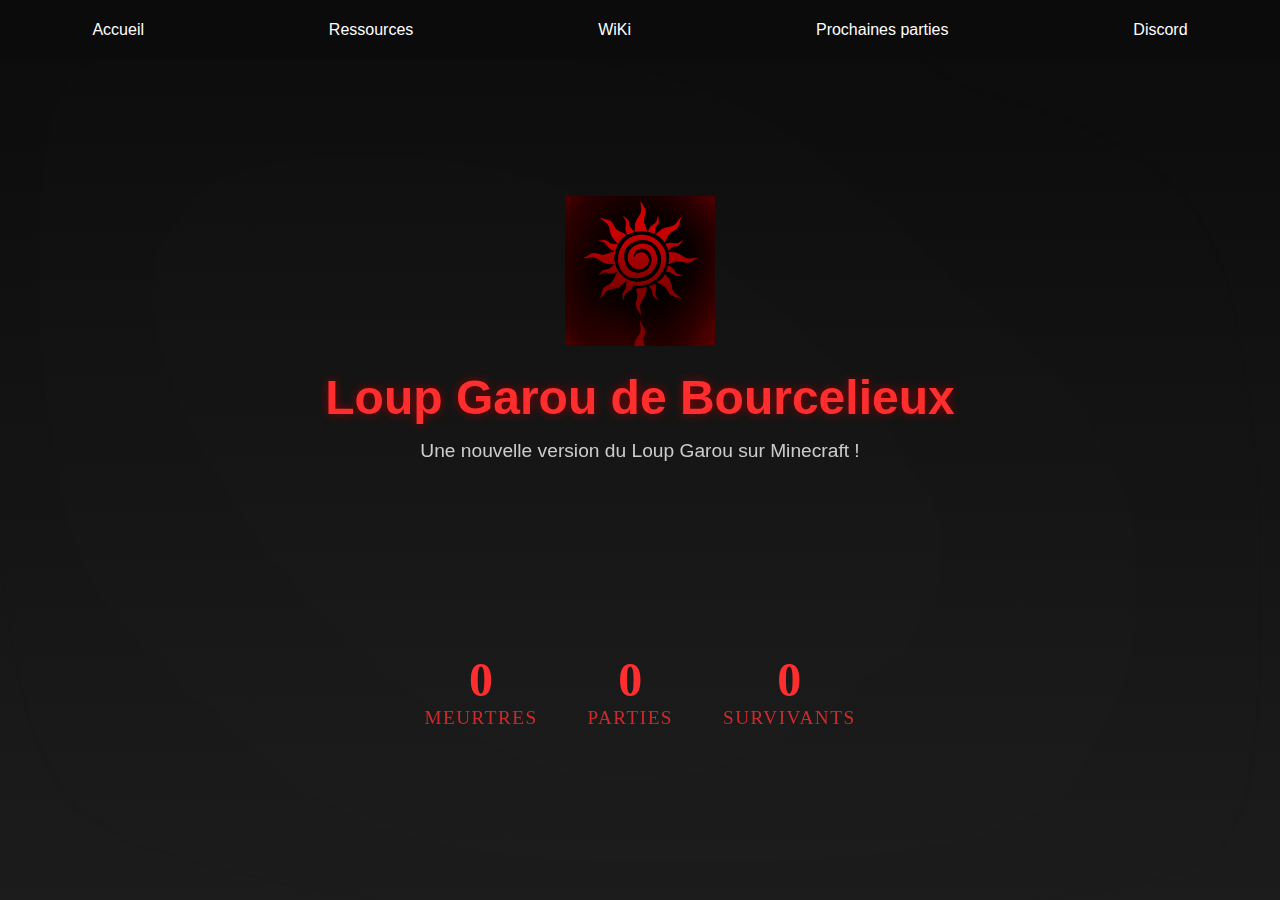
<file: docs/index.html>
<!DOCTYPE html>
<html lang="fr">
<head>
    <meta charset="UTF-8">
    <meta name="viewport" content="width=device-width, initial-scale=1.0">
    <title>Loup Garou de Bourcelieux</title>
    <link rel="stylesheet" href="styles.css">
    <link rel="stylesheet" href="navbar.css">

    <link rel="icon" href="https://yt3.googleusercontent.com/mH5EoGvjAf28i07U9CKryzy5KVpHWLDRvD4InxiX5QuSbxIucBIYBtBjtPQRJulimNkdQ-dLMA=s160-c-k-c0x00ffffff-no-rj" type="image/x-icon"/>

    <!-- Google Tag Manager -->
    <script>(function(w,d,s,l,i){w[l]=w[l]||[];w[l].push({'gtm.start':
    new Date().getTime(),event:'gtm.js'});var f=d.getElementsByTagName(s)[0],
    j=d.createElement(s),dl=l!='dataLayer'?'&l='+l:'';j.async=true;j.src=
    'https://www.googletagmanager.com/gtm.js?id='+i+dl;f.parentNode.insertBefore(j,f);
    })(window,document,'script','dataLayer','GTM-5MS75KJD');</script>
    <!-- End Google Tag Manager -->
</head>
<body>

    <!-- Google Tag Manager (noscript) -->
    <noscript><iframe src="https://www.googletagmanager.com/ns.html?id=GTM-5MS75KJD"
    height="0" width="0" style="display:none;visibility:hidden"></iframe></noscript>
    <!-- End Google Tag Manager (noscript) -->
    <main>
        
        <section class="hero">
            <img src="logo.png" alt="Logo LG" class="logo">
            <h1 class="feu-camp">Loup Garou de Bourcelieux</h1>
            <p>Une nouvelle version du Loup Garou sur Minecraft !</p>
            <div class="intro">
                <p class="ambiance">Plonge au cœur d’une nuit sans fin, au péril de ta vie !</p>
                <p class="ambiance">L’ambiance horrifique est à son paroxysme...</p>
                <p class="ambiance">Peur et mystère s’entrelacent à Bourcelieux 🔪.</p>
            </div>

        </section>

        <section class="stats">
            <div class="stat meurtres">
                <span class="number">0</span>
                <span class="label">Meurtres</span>
            </div>
            <div class="stat parties">
                <span class="number">0</span>
                <span class="label">Parties</span>
            </div>
            <div class="stat survivants">
                <span class="number">0</span>
                <span class="label">Survivants</span>
            </div>
        </section>

    </main>

    <script>
        fetch('https://docs.google.com/spreadsheets/d/e/2PACX-1vT6z3Z6tdmxjav5V0Y50UoYmlrUTK88K0n1wbRsRcZ6VQ455mcQ_pH3iyK8S3_ee4o0YXYpZU_I6z4s/pub?output=csv')
        .then(res => res.text())
        .then(csvText => {
            const lines = csvText.trim().split('\n');
            const headers = lines[0].split(',');

            const data = lines.slice(1).map(line => {
                const values = line.split(',');
                let obj = {};
                headers.forEach((header, i) => {
                    obj[header.trim()] = values[i].trim();
                });
                return obj;
            });

            data.forEach(item => {
                const statClass = item.Stat.toLowerCase();
                const numberElem = document.querySelector(`.stat.${statClass} .number`);

                if (numberElem) numberElem.textContent = item.Valeur;
            });
        })
        .catch(err => console.error('Erreur fetch stats :', err));
    </script>
    <script src="navbar.js"></script>
    
</body>
</html>
</file>
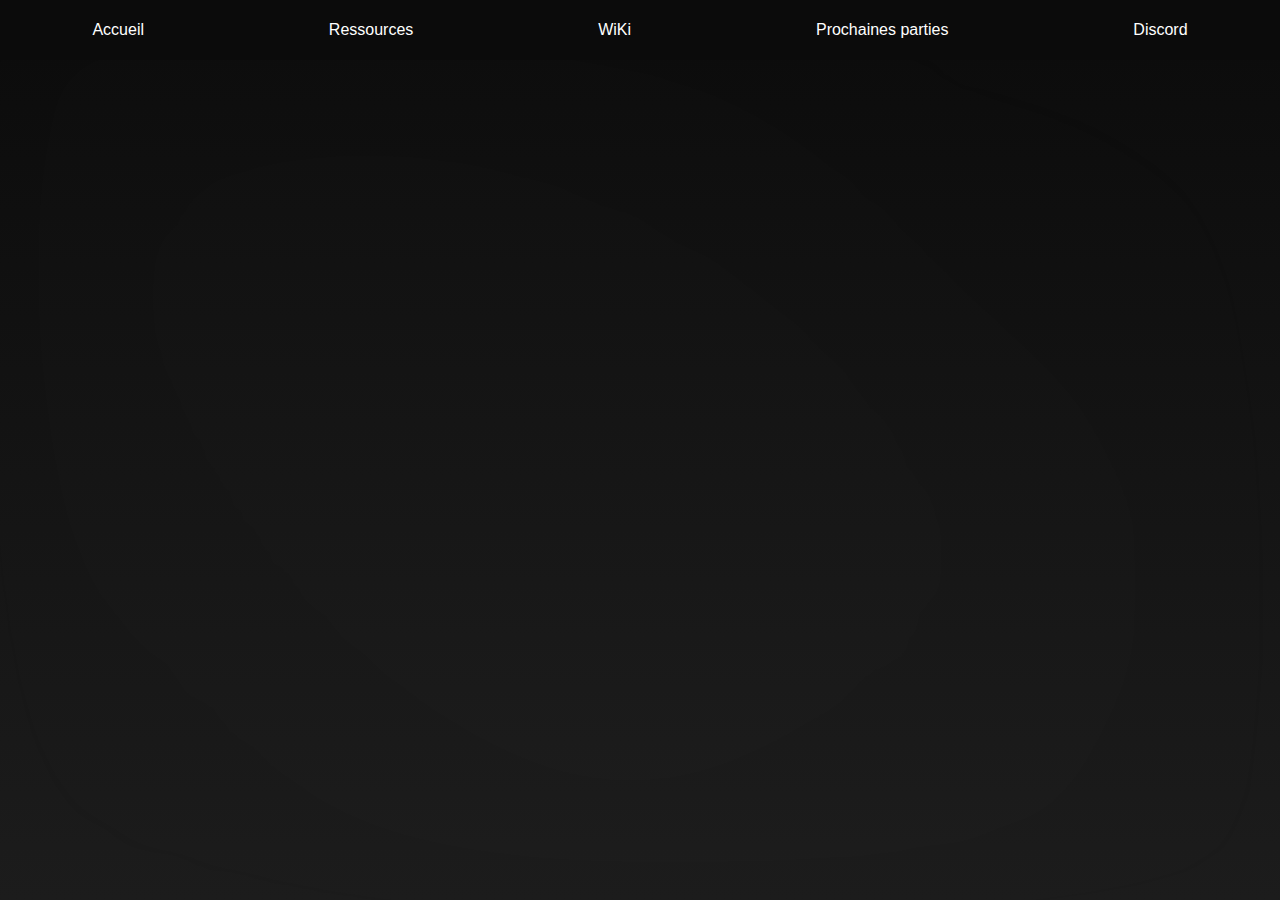
<file: docs/discord/index.html>
<!DOCTYPE html>
<html lang="fr">
<head>
    <meta charset="UTF-8">
    <meta name="viewport" content="width=device-width, initial-scale=1.0">
    <title>Loup Garou de Bourcelieux - Discord</title>
    <link rel="stylesheet" href="../styles.css">
    <link rel="stylesheet" href="../navbar.css">

    <link rel="icon" href="https://yt3.googleusercontent.com/mH5EoGvjAf28i07U9CKryzy5KVpHWLDRvD4InxiX5QuSbxIucBIYBtBjtPQRJulimNkdQ-dLMA=s160-c-k-c0x00ffffff-no-rj" type="image/x-icon"/>
</head>
<body>

    <main>
        
        
    </main>

    <script src="../navbar.js"></script>
</body>
</html>
</file>
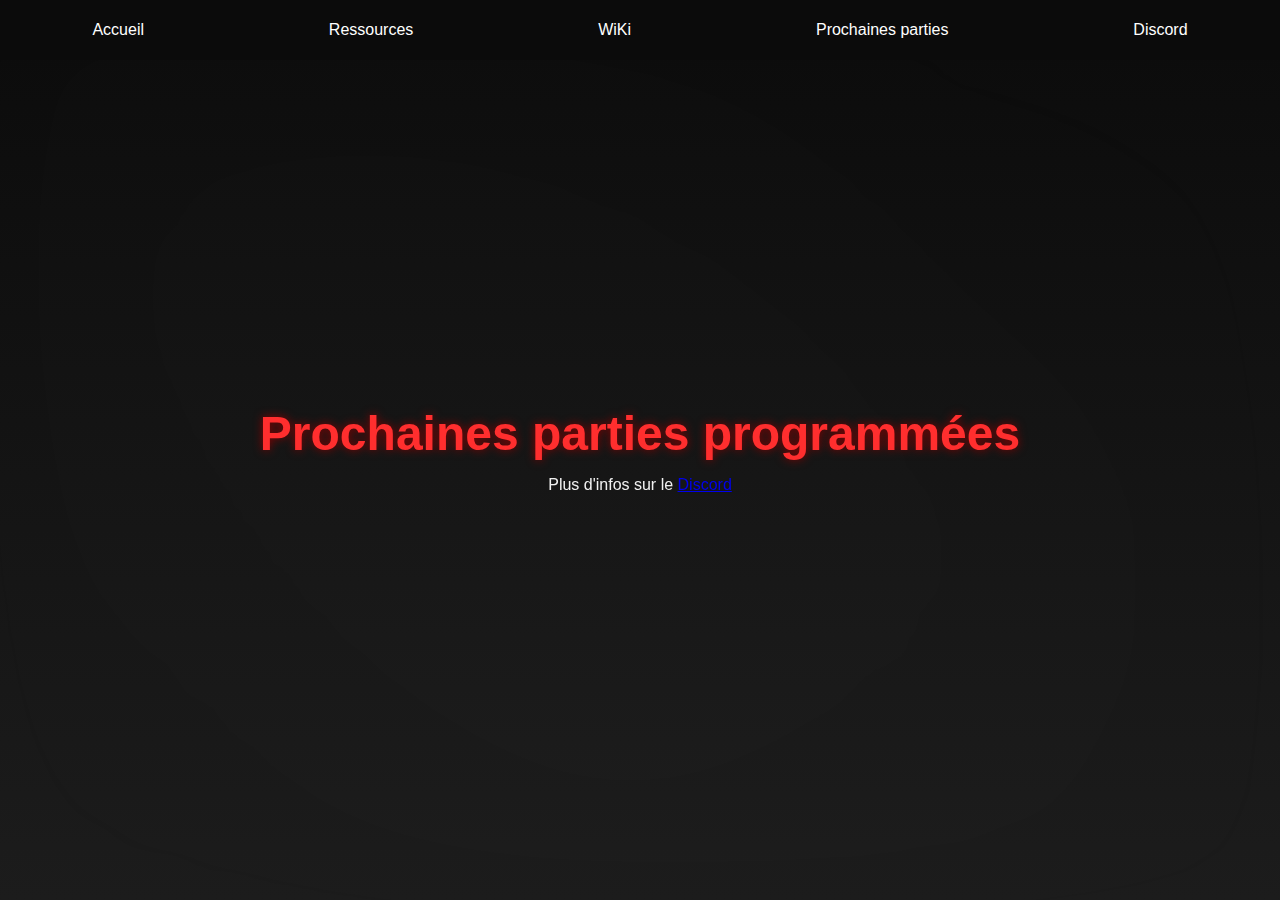
<file: docs/parties/index.html>
<!DOCTYPE html>
<html lang="fr">
<head>
    <meta charset="UTF-8">
    <meta name="viewport" content="width=device-width, initial-scale=1.0">
    <title>Loup Garou de Bourcelieux - Parties</title>
    <link rel="stylesheet" href="../styles.css">
    <link rel="stylesheet" href="../navbar.css">
    
    <link rel="icon" href="https://yt3.googleusercontent.com/mH5EoGvjAf28i07U9CKryzy5KVpHWLDRvD4InxiX5QuSbxIucBIYBtBjtPQRJulimNkdQ-dLMA=s160-c-k-c0x00ffffff-no-rj" type="image/x-icon"/>
</head>
<body>

    <main>
        
        <h1>Prochaines parties programmées</h1>
        <p>Plus d'infos sur le <a href="../discord">Discord</a></p>
        <section id="parties">

        </section>
    </main>

    <script>
        fetch('https://docs.google.com/spreadsheets/d/e/2PACX-1vT6z3Z6tdmxjav5V0Y50UoYmlrUTK88K0n1wbRsRcZ6VQ455mcQ_pH3iyK8S3_ee4o0YXYpZU_I6z4s/pub?output=csv&gid=1083613691')
        .then(res => res.text())
        .then(csvText => {
            const lines = csvText.trim().split('\n');
            
            const headers = lines[0].split(',');

            const data = lines.slice(1).map(line => {
                const values = line.split(',');
                let obj = {};
                headers.forEach((header, i) => {
                    obj[header.trim()] = values[i].trim();
                });
                return obj;
            });


            const parties = document.getElementById("parties");

            if(data.length <= 0) {
                parties.innerHTML = `<p><b>Aucune partie programmée !</b></p>`
                return;
            }

            data.forEach(item => {
                const div = document.createElement('div');

                div.innerHTML = `
                    <h2>Partie du ${item.Date}</h2>
                    <p><strong>Heure prévue :</strong> ${item.Heure ? item.Heure : "<i>Erreur lors de la récupération de l'heure</i>"}</p>
                    <p><strong>Joueurs attendus :</strong> ${item["Joueurs attendus"] ? item["Joueurs attendus"] : "<i>Erreur lors de la récupération</i>"}</p>
                    ${item.Lien 
                        ? `<button onclick="window.open('${item.Lien}', '_blank')" aria-label="S'inscrire à la partie du ${item.Date}">S'inscrire</button>` 
                        : `<button disabled title="Lien d'inscription non disponible">S'inscrire</button>`
                    }
                `;

                div.classList.add('games')

                parties.appendChild(div)

            });
        })
        .catch(err => console.error('Erreur fetch stats :', err));
    </script>
    <script src="../navbar.js"></script>
</body>
</html>
</file>
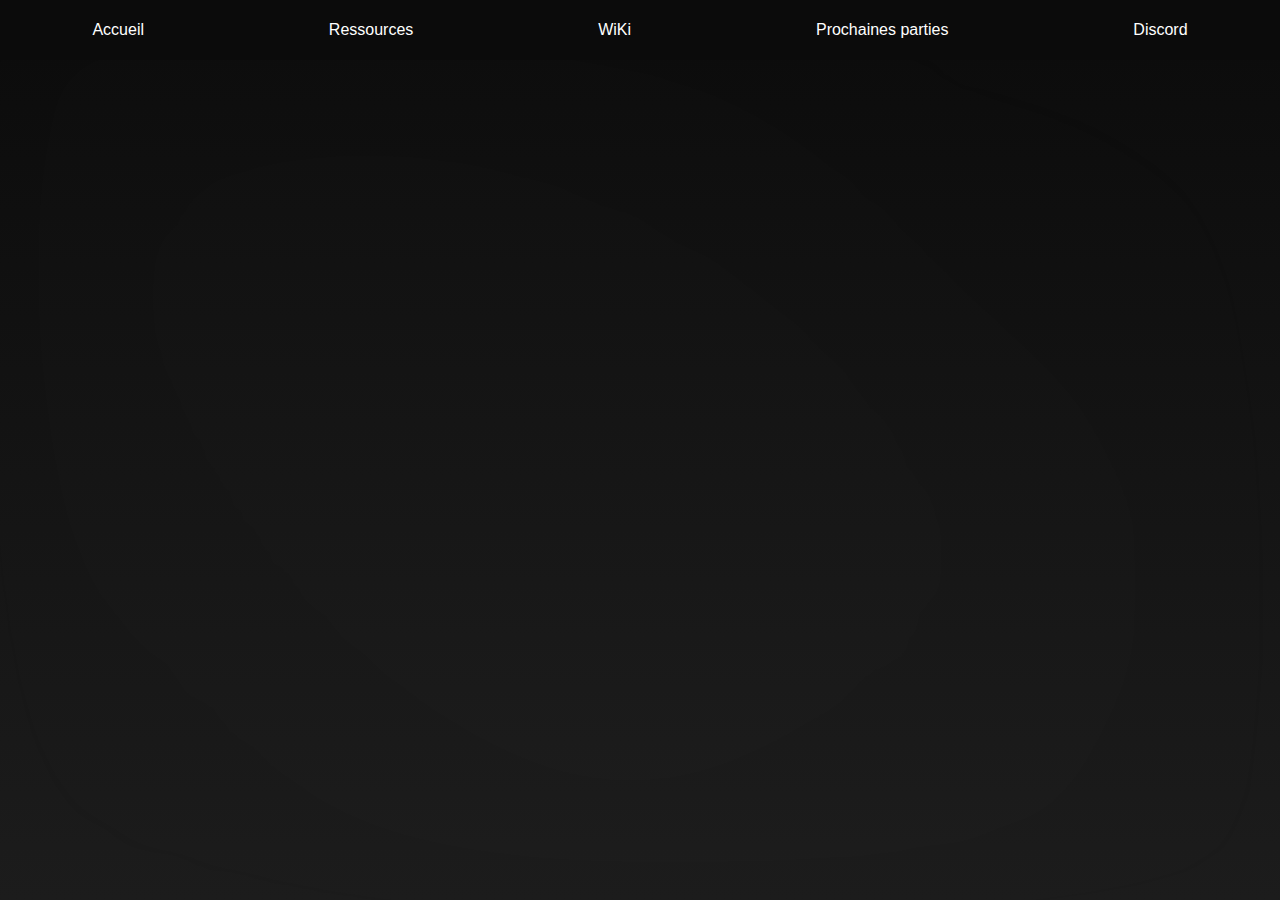
<file: docs/Ressources/index.html>
<!DOCTYPE html>
<html lang="fr">
<head>
    <meta charset="UTF-8">
    <meta name="viewport" content="width=device-width, initial-scale=1.0">
    <title>Loup Garou de Bourcelieux - Ressources</title>
    <link rel="stylesheet" href="../styles.css">
    <link rel="stylesheet" href="../navbar.css">

    <link rel="icon" href="https://yt3.googleusercontent.com/mH5EoGvjAf28i07U9CKryzy5KVpHWLDRvD4InxiX5QuSbxIucBIYBtBjtPQRJulimNkdQ-dLMA=s160-c-k-c0x00ffffff-no-rj" type="image/x-icon"/>
</head>
<body>

    <main>
        
        
    </main>

    <script src="../navbar.js"></script>
</body>
</html>
</file>
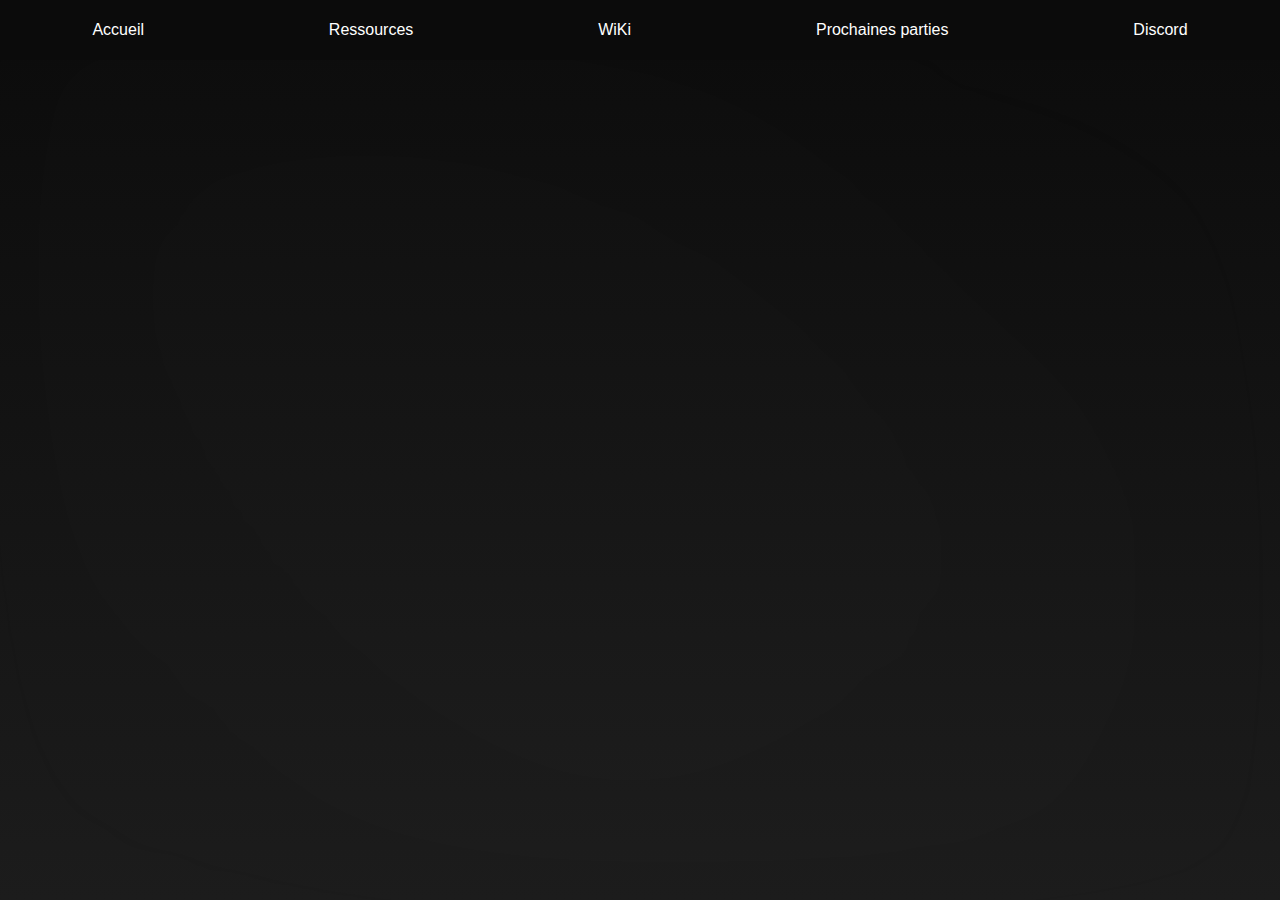
<file: docs/ressources/index.html>
<!DOCTYPE html>
<html lang="fr">
<head>
    <meta charset="UTF-8">
    <meta name="viewport" content="width=device-width, initial-scale=1.0">
    <title>Loup Garou de Bourcelieux - Ressources</title>
    <link rel="stylesheet" href="../styles.css">
    <link rel="stylesheet" href="../navbar.css">

    <link rel="icon" href="https://loup-garou-mc.github.io/logo.png" type="image/x-icon"/>

    <!-- Google Tag Manager -->
    <script>(function(w,d,s,l,i){w[l]=w[l]||[];w[l].push({'gtm.start':
    new Date().getTime(),event:'gtm.js'});var f=d.getElementsByTagName(s)[0],
    j=d.createElement(s),dl=l!='dataLayer'?'&l='+l:'';j.async=true;j.src=
    'https://www.googletagmanager.com/gtm.js?id='+i+dl;f.parentNode.insertBefore(j,f);
    })(window,document,'script','dataLayer','GTM-5MS75KJD');</script>
    <!-- End Google Tag Manager -->
</head>
<body>
    <!-- Google Tag Manager (noscript) -->
    <noscript><iframe src="https://www.googletagmanager.com/ns.html?id=GTM-5MS75KJD"
    height="0" width="0" style="display:none;visibility:hidden"></iframe></noscript>
    <!-- End Google Tag Manager (noscript) -->
    
    <main>
        
        
    </main>

    <script src="../navbar.js"></script>
</body>
</html>
</file>
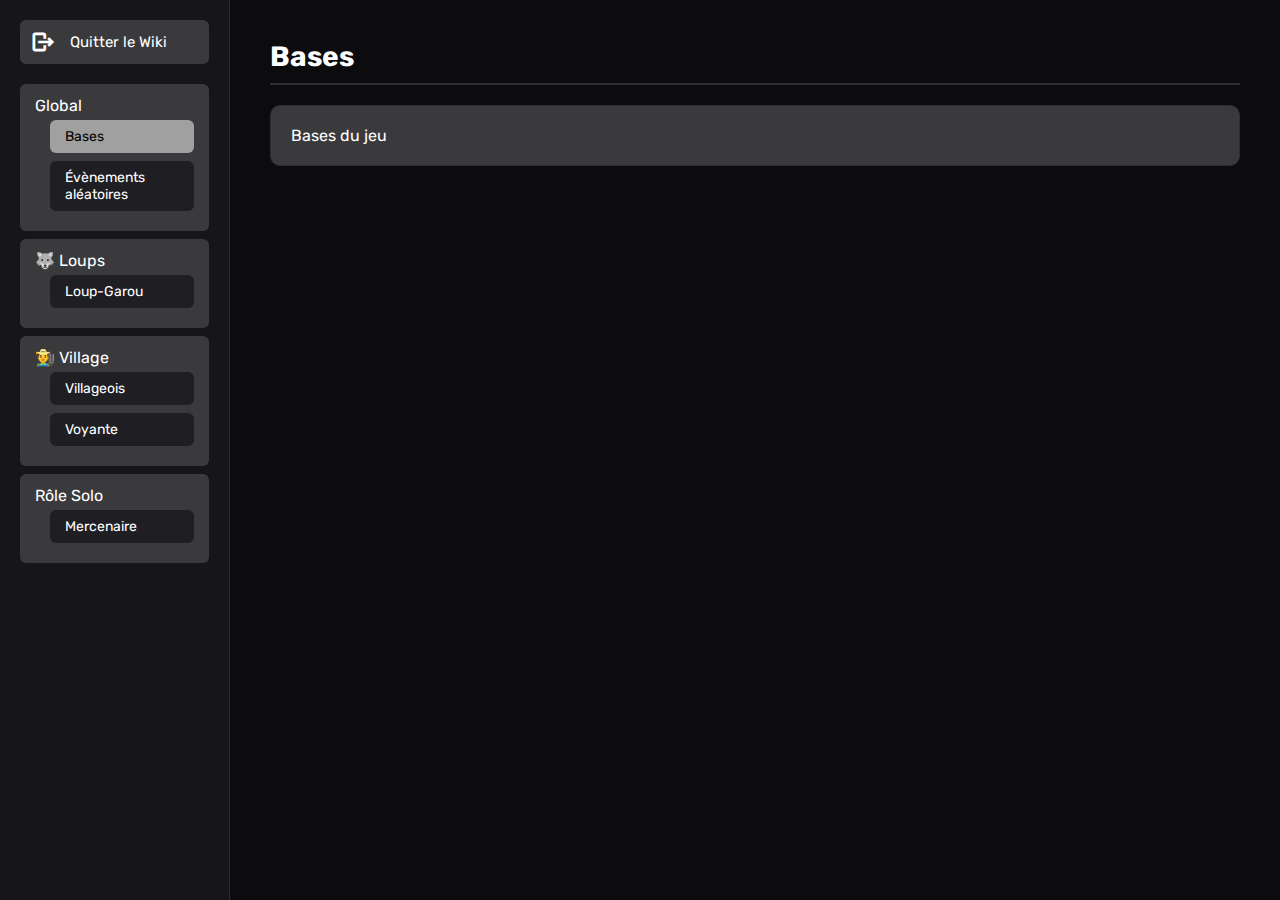
<file: docs/wiki/index.html>
<!DOCTYPE html>
<html lang="fr">
<head>
    <meta charset="UTF-8">
    <meta name="viewport" content="width=device-width, initial-scale=1.0">
    <title>Loup Garou de Bourcelieux - Wiki</title>
    <link rel="stylesheet" href="wiki.css">
    <link href="https://fonts.googleapis.com/icon?family=Material+Symbols+Outlined" rel="stylesheet">
    <link href="https://fonts.googleapis.com/css2?family=Rubik&display=swap" rel="stylesheet">
</head>
<body>

    <div class="sidebar">
        <a href="../">
        <span class="material-symbols-outlined">move_item</span>
            Quitter le Wiki
        </a>
        <ul class="menu">
            <li data-category="base">Global
                <ul class="submenu">
                    <li data-sub="base">Bases</li>
                    <li data-sub="events-aleatoires">Évènements aléatoires</li>
                </ul>
            </li>
            <li data-category="loups">🐺 Loups
                <ul class="submenu">
                    <li data-sub="loup">Loup-Garou</li>
                </ul>
            </li>
            <li data-category="village">🧑‍🌾 Village
                <ul class="submenu">
                    <li data-sub="villageois">Villageois</li>
                    <li data-sub="voyante">Voyante</li>
                </ul>
            </li>
             <li data-category="rolesolo">Rôle Solo
                <ul class="submenu">
                    <li data-sub="Mercenaire">Mercenaire</li>
            </li>
        </ul>
    </div>

    <main>
        <section id="base" class="section">
            <h2>Bases</h2>
            <div class="card">Bases du jeu</div>
        </section>
        <section id="events-aleatoires" class="section">
            <h2>Évènements aléatoires</h2>
            <div class="card">Machin chouette</div>
        </section>

        <section id="loup" class="section">
            <h2 class="role-name loup">Loup-Garou</h2>
            <div class="card">
                <p><span class="material-symbols-outlined">badge</span> <strong>Nom :</strong> Loup-Garou</p>
                <p><span class="material-symbols-outlined">flag</span> <strong>Objectif :</strong> Éliminer tous les villageois</p>
                <p><span class="material-symbols-outlined">nightlight</span> <strong>Appelé quand :</strong> Toutes les nuits</p>
                <p><span class="material-symbols-outlined">flash_on</span> <strong>Pouvoir :</strong> Peut tuer un joueur chaque nuit</p>
            </div>
        </section>

        <section id="villageois" class="section">
            <h2 class="role-name villageois">Simple Villageois</h2>
            <div class="card">
                <p><span class="material-symbols-outlined">badge</span> <strong>Nom :</strong> Simple Villageois</p>
                <p><span class="material-symbols-outlined">flag</span> <strong>Objectif :</strong> Éliminer tous les loups-garous</p>
                <p><span class="material-symbols-outlined">nightlight</span> <strong>Appelé quand :</strong> Jamais</p>
                <p><span class="material-symbols-outlined">flash_on</span> <strong>Pouvoir :</strong> N'a aucun pouvoir.</p>
            </div>
        </section>
        <section id="voyante" class="section">
            <h2 class="role-name villageois">Voyante</h2>
            <div class="card">
                <p><span class="material-symbols-outlined">badge</span> <strong>Nom :</strong> Voyante</p>
                <p><span class="material-symbols-outlined">flag</span> <strong>Objectif :</strong> Éliminer tous les loups-garous</p>
                <p><span class="material-symbols-outlined">nightlight</span> <strong>Appelé quand :</strong> Toutes les nuits</p>
                <p><span class="material-symbols-outlined">flash_on</span> <strong>Pouvoir :</strong> Découvre le rôle d'un joueur.</p>
            </div>
        </section>
    </main>

    <script src="wiki.js"></script>

</body>
</html>
</file>
<file: docs/styles.css>
* {
  margin: 0;
  padding: 0;
  box-sizing: border-box;
}

@import url('https://fonts.googleapis.com/css2?family=Cal+Sans&family=New+Rocker&family=Unkempt:wght@400;700&display=swap');
body {
  background: linear-gradient(to bottom, #0B0B0B, #1C1C1C);
  font-family: 'Unkempt', cursive, sans-serif;
  color: #F0F0F0;
  min-height: 100vh;
  display: flex;
  flex-direction: column;
  align-items: center;
  justify-content: center;
  text-align: center;
  padding: 40px 20px;
}

body::before {
  content: "";
  position: fixed;
  top: 0; left: 0;
  width: 100%;
  height: 100%;
  background: radial-gradient(circle at 20% 30%, #ffffff11, transparent 60%),
              radial-gradient(circle at 70% 60%, #ffffff0c, transparent 70%),
              radial-gradient(circle at 50% 80%, #ffffff08, transparent 70%);
  opacity: 0.2;
  animation: fogMove 60s linear infinite;
  z-index: -1;
  pointer-events: none;
  filter: blur(50px);
}

@keyframes fogMove {
  0% {
    background-position: 0% 0%, 50% 50%, 100% 100%;
  }
  100% {
    background-position: 100% 0%, 0% 50%, 50% 100%;
  }
}


.hero {
  max-width: 800px;
}

.logo {
  width: 150px;
  margin-top: 25px;
  margin-bottom: 20px;
}

h1 {
  font-size: 3rem;
  color: #FF2E2E;
  margin-bottom: 15px;
  text-shadow: 0 0 10px #8B0000;
}

.hero p {
  font-size: 1.2rem;
  margin-bottom: 30px;
  color: #CCCCCC;
}

button {
  background-color: #D40000;
  color: #F0F0F0;
  border: none;
  padding: 12px 24px;
  border-radius: 6px;
  font-weight: bold;
  cursor: pointer;
  transition: all 0.3s ease;
  box-shadow: 0 0 10px transparent;
}


button:hover {
  background-color: #FF2E2E;
  box-shadow: 0 0 10px #FF2E2E, 0 0 20px #D40000;
  transform: scale(1.05);
}

.feu-camp {
  animation: vacille 2s infinite ease-in-out alternate;
}

@keyframes vacille {
  0% { text-shadow: 0 0 5px #ff2e2e, 0 0 20px #ff2e2e; }
  100% { text-shadow: 0 0 10px #ff4500, 0 0 30px #ff4500; }
}


.stats {
  margin-top: 40px;
  display: flex;
  justify-content: center;
  gap: 50px;
  font-family: 'Cinzel', serif;
  color: #FF2E2E; 
}

.stat {
  text-align: center;
}

.number {
  font-size: 3rem;
  font-weight: 700;
  display: block;
}

.label {
  font-size: 1.2rem;
  text-transform: uppercase;
  letter-spacing: 1.5px;
  margin-top: 5px;
  opacity: 0.8;
}

.label.meurtre {
  position: relative;
  cursor: pointer;
}

.label.meurtre::after {
  content: " 🔪";
  position: absolute;
  opacity: 0;
  transition: opacity 0.3s ease;
  left: 100%;
  margin-left: 8px;
  top: 0;
  pointer-events: none; /* pour que le curseur reste sur le label */
}

.label.meurtre:hover::after {
  opacity: 1;
}

.hero p.ambiance {
  font-style: italic;
  color: #FF5C5C; /* rouge sang chaud */
  text-shadow:
    0 0 5px #FF2E2E,
    0 0 10px #B22222,
    0 0 20px #800000;
  font-size: 1.1rem;
  max-width: 600px;
  margin: 20px auto 0;
  line-height: 1.5;
  letter-spacing: 0.03em;
}


.intro p {
  overflow: hidden;
  white-space: nowrap;
  width: 0;
  animation: typing 3s steps(50, end) forwards;
  margin: 5px 0;
  min-height: 0.5em;
}

.intro p:nth-child(2) {
  animation-delay: 3.2s;
}

.intro p:nth-child(3) {
  animation-delay: 6.4s;
}

@keyframes typing {
  to { width: 100%; }
}

@keyframes blink-caret {
  0%, 100% { border-color: transparent; }
  50% { border-color: #FF2E2E; }
}

.games {
  margin-bottom: 10px;
  margin-top: 10px;
}

.span-align {
  display: inline-flex;
  align-items: center;
  gap: 6px;
}
</file>
<file: docs/navbar.css>
.navbar {
  position: fixed;
  top: 0;
  left: 0;
  width: 100%;
  background-color: #0B0B0B;
  color: #CCCCCC;
  display: flex;
  justify-content: space-around;
  align-items: center;
  height: 60px;
  z-index: 1000;
}

.navbar a {
  color: white;
  text-decoration: none;
  padding: 14px 20px;
  transition: background 0.3s;
}

.navbar a:hover {
  background-color: #5A0000;
}

.navbar a.actual {
  background-color: #FF2E2E;
}
</file>
<file: docs/wiki/wiki.css>
:root {
    --bg: #0c0c0f;
    --sidebar-bg: #15151a;
    --text: #ffffff;
    --text-muted: #a0a0a0;
    --accent: #3a3a3d;
    --border: #2e2e33;
    --hover: #1e1e23;
    --scrollbar: #555;
    --scrollbar-hover: #777;
    --infos: #ffaa44;
}

* {
    margin: 0;
    padding: 0;
    box-sizing: border-box;
}

body {
    font-family: 'Rubik', sans-serif;
    background-color: var(--bg);
    color: var(--text);
    overflow-x: hidden;
    display: flex;
}

.sidebar {
    position: sticky;
    top: 0;
    max-height: 100vh;
    overflow-y: auto;

    width: 230px;
    background-color: var(--sidebar-bg);
    padding: 20px;
    display: flex;
    flex-direction: column;
    gap: 20px;
    border-right: 1px solid var(--border);
}

.sidebar a {
    color: var(--text);
    text-decoration: none;
    font-size: 15px;
    display: flex;
    align-items: center;
    gap: 8px;
    background-color: var(--accent);
    padding: 10px;
    border-radius: 6px;
    transition: 0.2s;
}

.sidebar a:hover {
    background-color: var(--hover);
}

.material-symbols-outlined {
    font-size: 20px;
    vertical-align: middle;
}

.menu {
    list-style: none;
    
}

.menu li {
    padding: 12px 15px;
    background-color: var(--accent);
    margin-bottom: 8px;
    border-radius: 6px;
    cursor: pointer;
    transition: 0.2s;
}

.menu li:hover, .menu li.active {
    background-color: var(--hover);
}

.submenu {
    list-style: none;
    padding-left: 15px;
}

.submenu li {
    padding: 8px 15px;
    background-color: var(--hover);
    margin-top: 5px;
    border-radius: 6px;
    cursor: pointer;
    font-size: 14px;
}

.submenu li:hover, .submenu li.active {
    background-color: var(--text-muted);
    color: black;
}

@media (max-width: 768px) {
    .sidebar {
        flex-direction: row;
        overflow-x: auto;
        overflow-y: hidden;
        height: auto;
        max-height: none;
        width: 100%;
        white-space: nowrap;
    }
    
    .menu {
        display: flex;
        flex-direction: row;
        gap: 8px;
    }
    
    .menu li {
        flex-shrink: 0;
    }
}


main {
    flex: 1;
    padding: 40px;
    overflow-y: auto;
    height: 100vh;
}

.section {
    display: none;
}

.section h2 {
    font-size: 28px;
    margin-bottom: 20px;
    border-bottom: 2px solid var(--border);
    padding-bottom: 10px;
}

.card {
    background-color: var(--accent);
    border: 1px solid var(--border);
    padding: 20px;
    border-radius: 10px;
    margin-bottom: 20px;
    transition: 0.2s;
}

.card:hover {
    border-color: var(--text-muted);
}

::-webkit-scrollbar {
    width: 8px;
}

::-webkit-scrollbar-track {
    background: var(--bg);
}

::-webkit-scrollbar-thumb {
    background: var(--scrollbar);
    border-radius: 4px;
}

::-webkit-scrollbar-thumb:hover {
    background: var(--scrollbar-hover);
}

@media (max-width: 768px) {
    body {
        flex-direction: column;
    }

    .sidebar {
        width: 100%;
        height: auto;
        flex-direction: row;
        overflow-x: auto;
    }

    .menu li {
        flex-shrink: 0;
    }

    main {
        padding: 20px;
    }
}

.material-symbols-outlined {
    font-variation-settings: 'FILL' 1, 'wght' 600;
    vertical-align: middle;
    margin-right: 8px;
}

.card p {
    margin: 10px 0;
    font-size: 16px;
    line-height: 1.3;
}

.role-name.loup {
    color: #e74c3c;
    font-weight: 700;
}

.role-name.villageois {
    color: #34db3c;
    font-weight: 700;
}

.role-name.solo {
    color: #9b59b6;
    font-weight: 700;
}

table {
    width: 100%;
    border-collapse: collapse;
    background-color: var(--accent);
    border: 1px solid var(--border);
    border-radius: 10px;
    overflow: hidden;
    margin-top: 20px;
}

th, td {
    padding: 16px 20px;
    text-align: left;
    border-bottom: 1px solid var(--border);
}

th {
    background-color: var(--sidebar-bg);
    color: var(--text-muted);
    text-transform: uppercase;
    font-size: 14px;
    letter-spacing: 0.5px;
}

td {
    color: var(--text);
    font-size: 15px;
}

tr:hover {
    background-color: var(--hover);
}

td.chance {
    color: var(--infos);
    font-weight: bold;
}

a {
    color: var(--infos);
}

sup {
    color: var(--infos);
}
</file>
